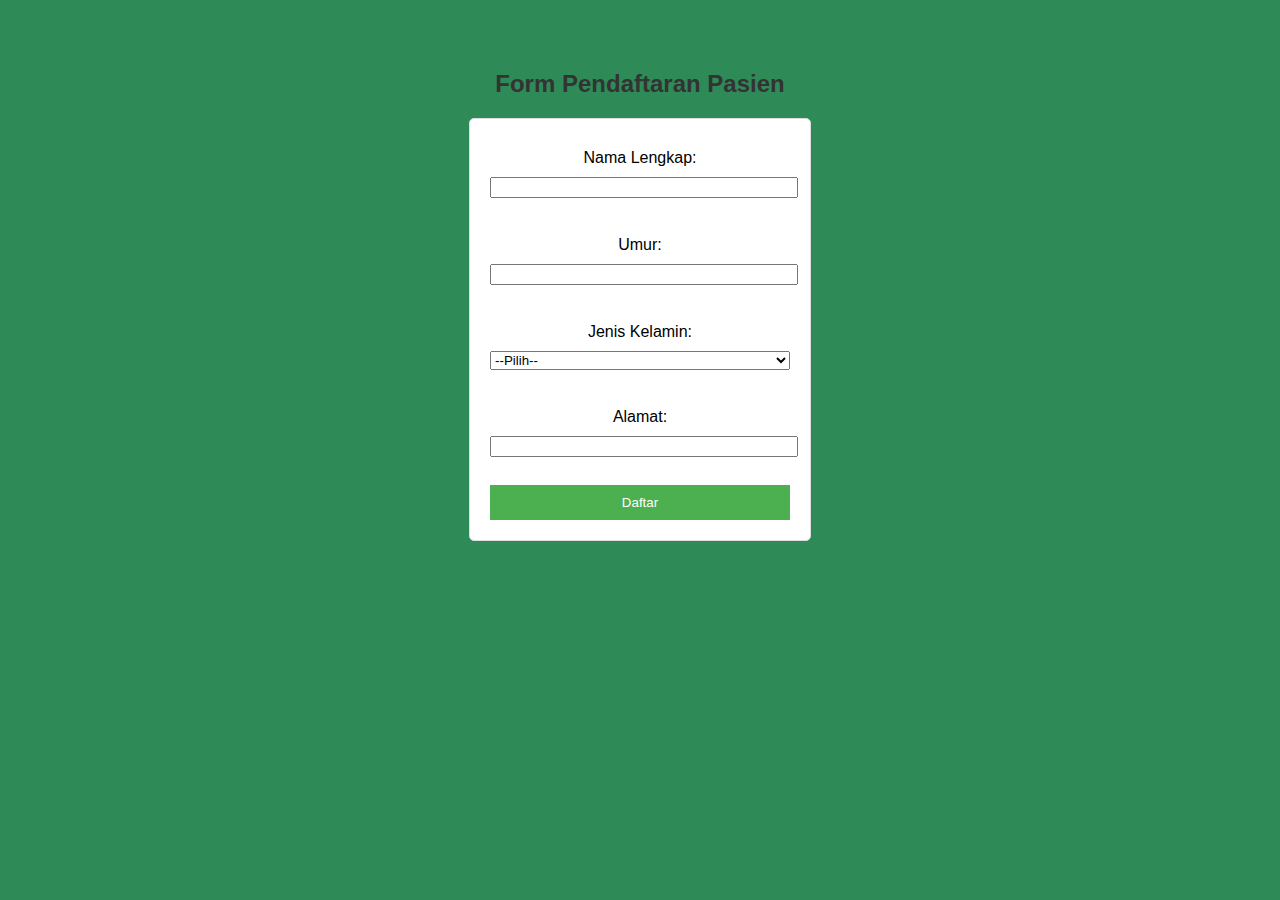
<file: index.html>
<!DOCTYPE html>
<html lang="en">
<head>
    <meta charset="UTF-8">
    <meta name="viewport" content="width=device-width, initial-scale=1.0">
    <title>Pendaftaran Pasien</title>
    <link rel="stylesheet" href="style.css">
    <script src="script.js" defer></script>
</head>
<body>
    <h2>Form Pendaftaran Pasien</h2>
    <form id="patientForm">
        <label for="name">Nama Lengkap:</label>
        <input type="text" id="name" name="name" required><br>

        <label for="age">Umur:</label>
        <input type="number" id="age" name="age" required><br>

        <label for="gender">Jenis Kelamin:</label>
        <select id="gender" name="gender" required>
            <option value="">--Pilih--</option>
            <option value="Pria">Pria</option>
            <option value="Wanita">Wanita</option>
        </select><br>

        <label for="address">Alamat:</label>
        <input type="text" id="address" name="address" required><br>

        <button type="submit">Daftar</button>
    </form>
</body>
</html>
</file>
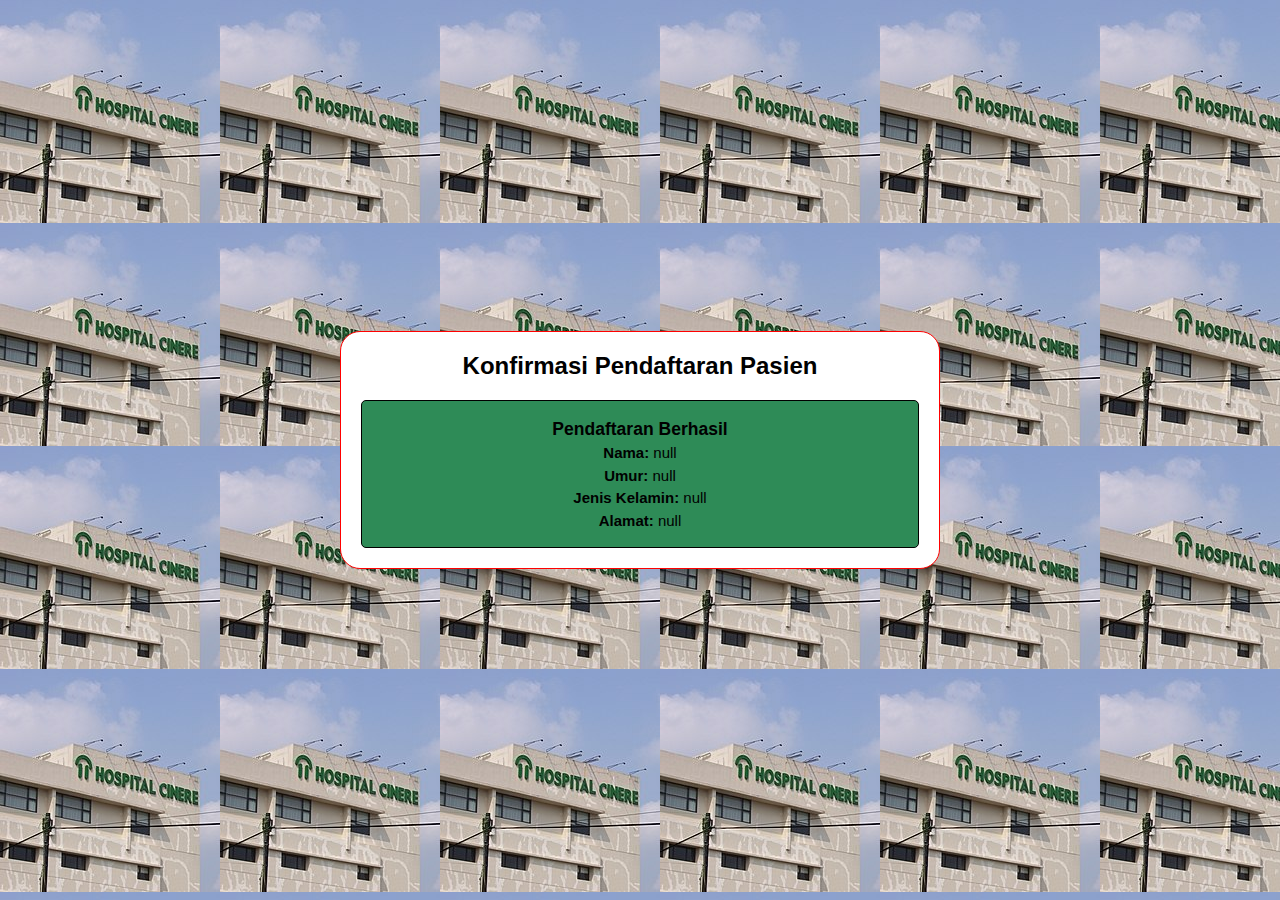
<file: confirmation.html>
<!DOCTYPE html>
<html lang="en">
<head>
    <meta charset="UTF-8">
    <meta name="viewport" content="width=device-width, initial-scale=1.0">
    <title>Konfirmasi Pendaftaran</title>
    <link rel="stylesheet" href="tampil.css">
    <script src="confirmation.js" defer></script>
</head>
<body>
    <div class="luar"> 
<div class="judul">
    <h2>Konfirmasi Pendaftaran Pasien</h2>
</div>
    <div id="confirmationMessage" class="isi">
        <!-- Pesan konfirmasi akan muncul di sini -->
    </div>
</div>
</body>
</html>
</file>
<file: style.css>
body {
    font-family: Arial, sans-serif;
    display: flex;
    flex-direction: column;
    align-items: center;
    background-color: seagreen;
    margin-top: 50px;
}

h2 {
    color: #333333;
}

form {
    background-color: #ffffff;
    padding: 20px;
    border: 1px solid #ddd;
    border-radius: 5px;
    width: 300px;
    text-align: center;
}

label, input, select {
    display: block;
    width: 100%;
    margin: 10px 0;
}

button {
    background-color: #4CAF50;
    color: white;
    padding: 10px;
    border: none;
    cursor: pointer;
    width: 100%;
}

button:hover {
    background-color: #45a049;
}

#message {
    margin-top: 20px;
    font-size: 5px;
    color: #333;
    text-align: center;
}
</file>
<file: tampil.css>
/* Reset margin dan padding untuk menghindari perbedaan default pada browser */
* {
    margin: 0;
    padding: 0;
    box-sizing: border-box;
}

/* Mengatur gaya dasar untuk body */
body {
    font-family: Arial, sans-serif;
    background-image: url(Hospital_cinere.jpg);
    display: flex;
    justify-content: center;
    align-items: center;
    min-height: 100vh;
}

/* Kontainer luar */
.luar {
    width: 90%;
    max-width: 600px;
    background-color: #ffffff;
    border: 1px solid red;
    border-radius: 20px;
    padding: 20px;
    text-align: center;
}

/* Gaya untuk judul */
.judul h2 {
    font-size: 24px;
    color: black;
    margin-bottom: 20px;
}

/* Gaya untuk pesan konfirmasi */
.isi {
    font-size: 15px;
    color: black (0, 85, 255);
    line-height: 1.5;
    padding: 15px;
    background-color: seagreen;
    border: 1px solid black;
    border-radius: 5px;
}
</file>
